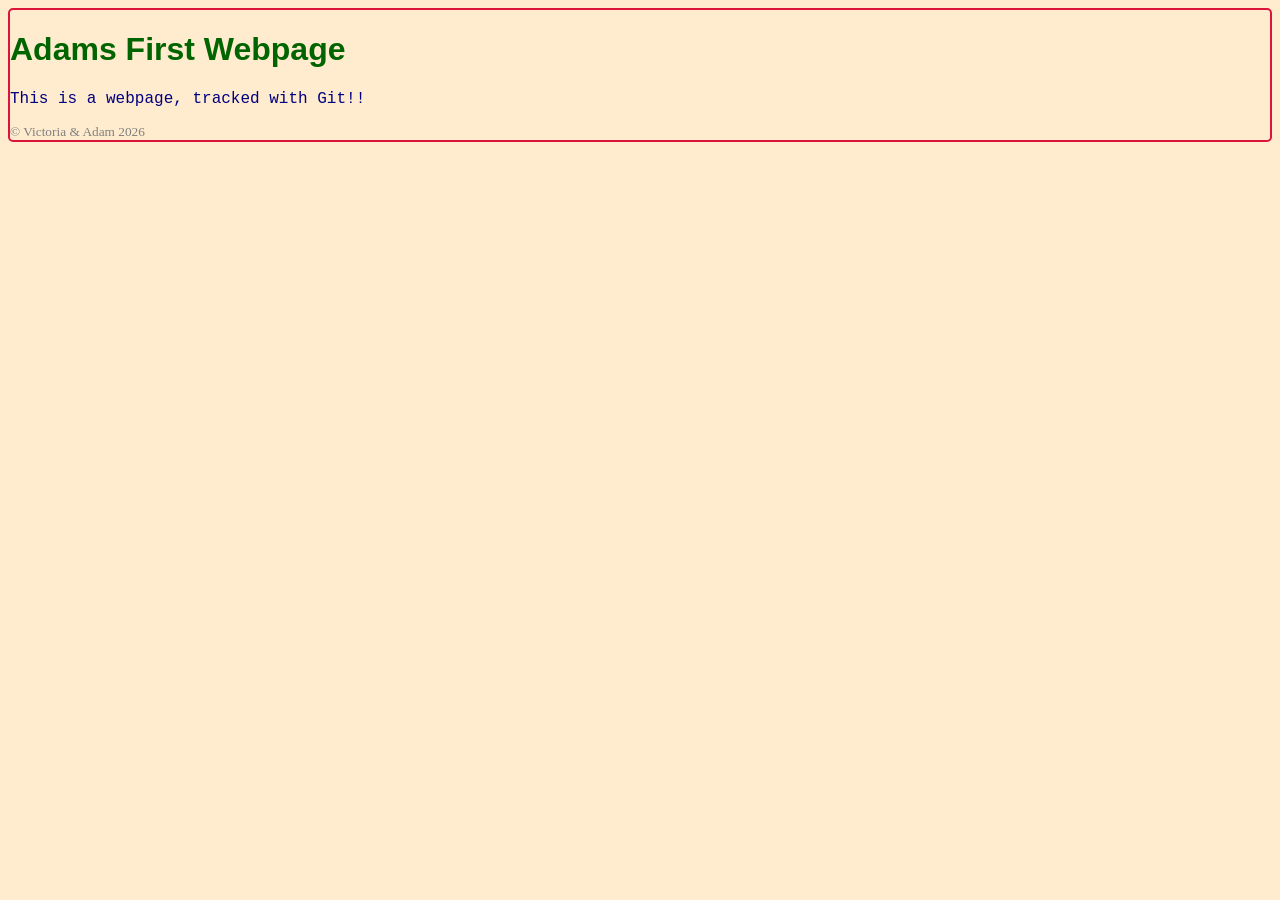
<file: index.html>
<!DOCTYPE html>
<html lang="en">
<head>
    <meta charset="UTF-8">
    <meta http-equiv="X-UA-Compatible" content="IE=edge">
    <meta name="viewport" content="width=device-width, initial-scale=1.0">
    <link rel="stylesheet" href="styles/main-styles.css">
    <title>Adams First Webpage</title>
</head>
<body>
    <h1>Adams First Webpage</h1>
    <p class="main-content">This is a webpage, tracked with Git!!</p>
<footer>&copy; Victoria & Adam 2026</footer>
</body>
</html>
</file>
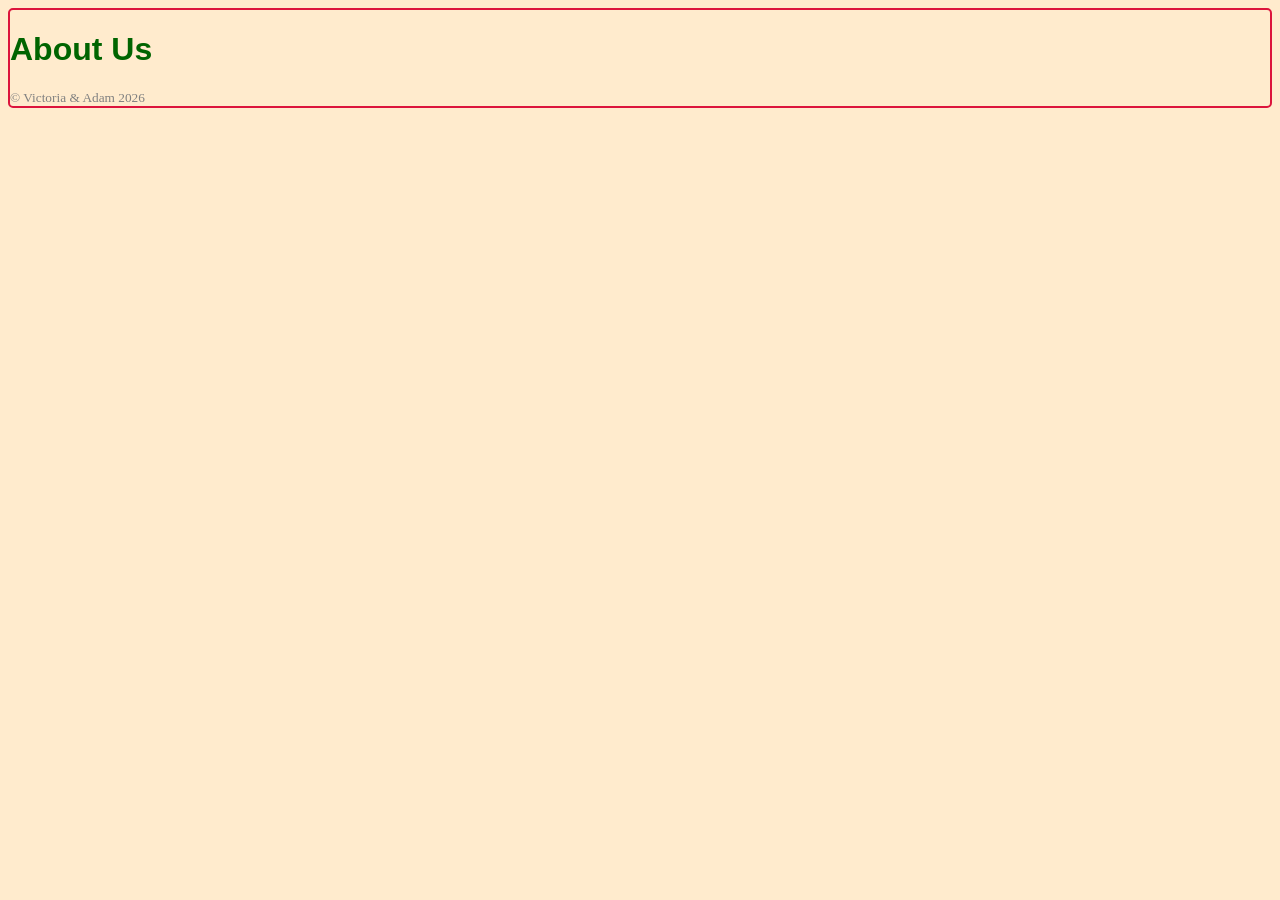
<file: about.html>
<!DOCTYPE html>
<html lang="en">
<head>
    <meta charset="UTF-8">
    <meta http-equiv="X-UA-Compatible" content="IE=edge">
    <meta name="viewport" content="width=device-width, initial-scale=1.0">
    <link rel="stylesheet" href="styles/main-styles.css">
    <title>About Us</title>
</head>
<body>
    <h1>About Us</h1>
    <footer>&copy; Victoria & Adam 2026</footer>
</body>
</html>
</file>
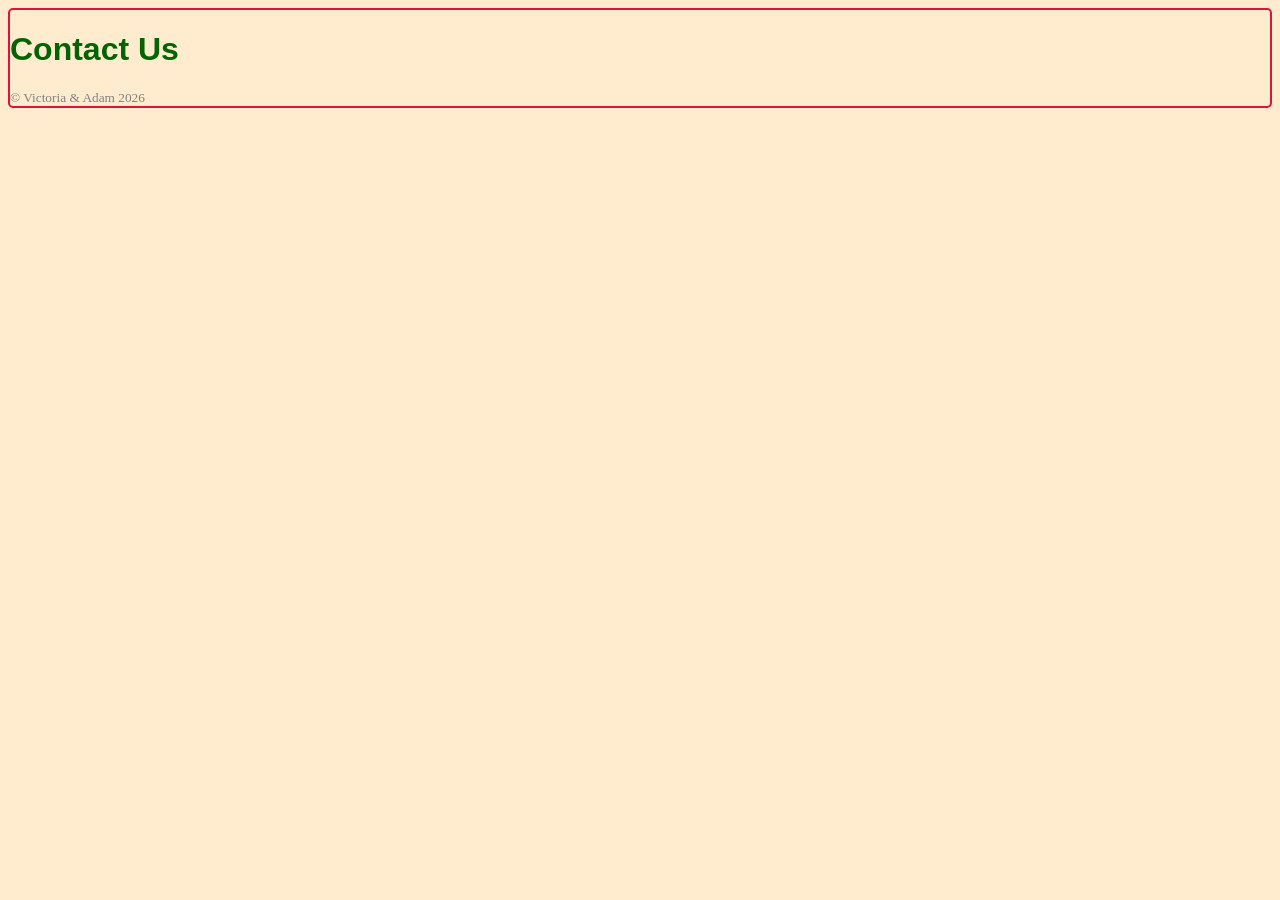
<file: contact.html>
<!DOCTYPE html>
<html lang="en">
<head>
    <meta charset="UTF-8">
    <meta http-equiv="X-UA-Compatible" content="IE=edge">
    <meta name="viewport" content="width=device-width, initial-scale=1.0">
    <link rel="stylesheet" href="styles/main-styles.css">
    <title>Contact Us</title>
</head>
<body>
    <h1>Contact Us</h1>
    <footer>&copy; Victoria & Adam 2026</footer>
</body>
</html>
</file>
<file: styles/main-styles.css>
h1 {
    font-family: Verdana, Geneva, Tahoma, sans-serif;
    color: darkgreen;
}

body {
    background-color: blanchedalmond;
    border: 2px solid crimson;
    border-radius: 5px;
}

.main-content {
    font-family: 'Courier New', Courier, monospace;
    color: navy;
    font-size: medium;
}

footer {
    font-size: smaller;
    color: gray;
}
</file>
